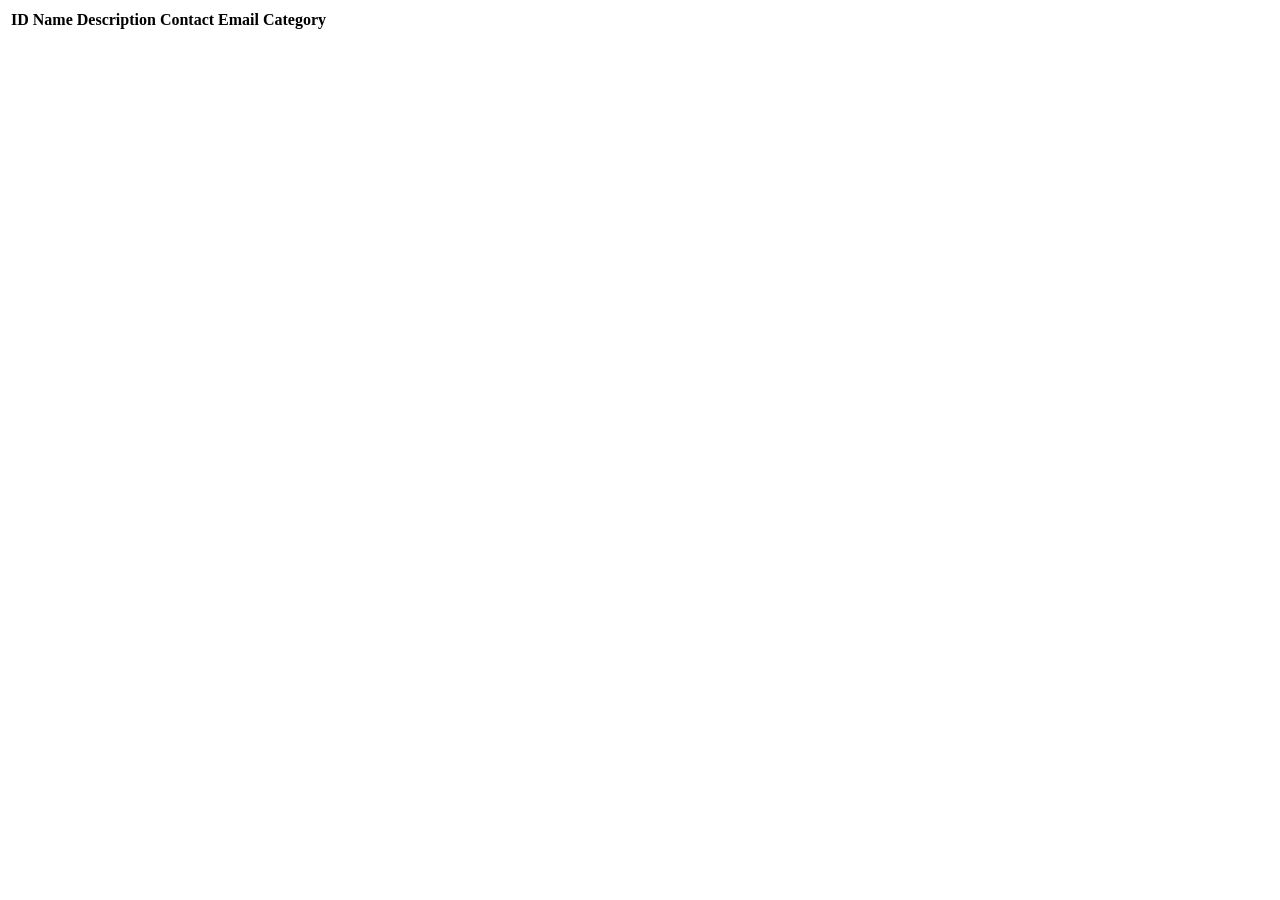
<file: src/main/resources/templates/events/index.html>
<!DOCTYPE html>
<html lang="en" xmlns:th="http://www.thymeleaf.org/">
<head th:replace="fragments :: head"></head>
<body class="container">

<header th:replace="fragments :: header"></header>

<table class="table table-striped">
    <thead>
        <tr>
            <th>ID</th>
            <th>Name</th>
            <th>Description</th>
            <th>Contact Email</th>
            <th>Category</th>
        </tr>
    </thead>
    <tr th:each="event : ${events}">
        <td th:text="${event.id}"></td>
        <td th:text="${event.name}"></td>
        <td th:text="${event.eventDetails.description}"></td>
        <td th:text="${event.eventDetails.contactEmail}"></td>
        <td th:text="${event.eventCategory.name}"></td>
    </tr>
</table>

</body>
</html>
</file>
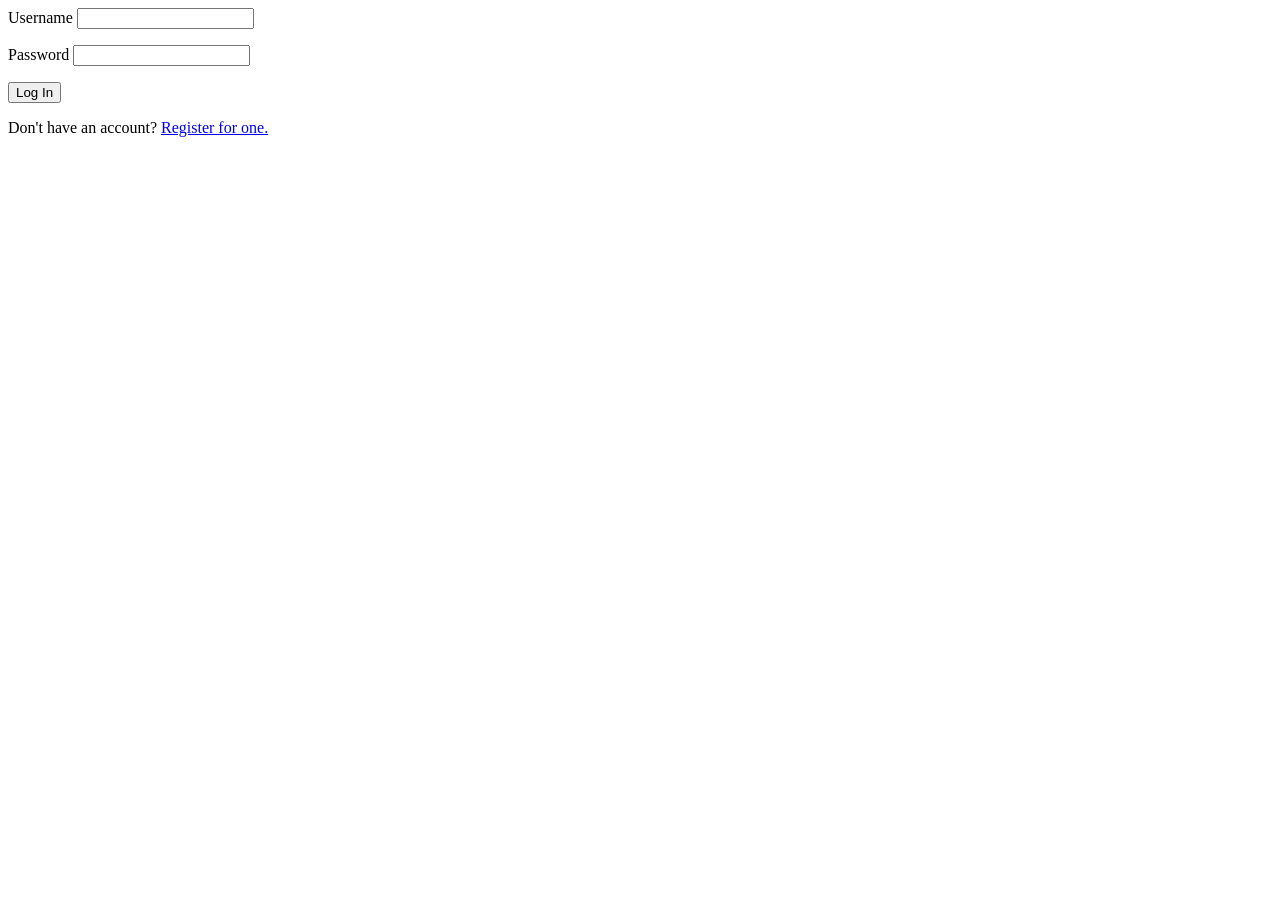
<file: src/main/resources/templates/login.html>
<!DOCTYPE html>
<html lang="en" xmlns:th="http://www.thymeleaf.org/">
<head th:replace="fragments :: head"></head>
<body class="container">

<header th:replace="fragments :: header"></header>

<form method="post">
    <div class="form-group">
        <label>Username
            <input class="form-control" th:field="${loginFormDTO.username}">
        </label>
        <p class="error" th:errors="${loginFormDTO.username}"></p>
    </div>
    <div class="form-group">
        <label>Password
            <input class="form-control" th:field="${loginFormDTO.password}" type="password">
        </label>
        <p class="error" th:errors="${loginFormDTO.password}"></p>
    </div>

    <input type="submit" class="btn btn-primary" value="Log In">
</form>

<p>Don't have an account? <a href="/register">Register for one.</a></p>

</body>
</html>
</file>
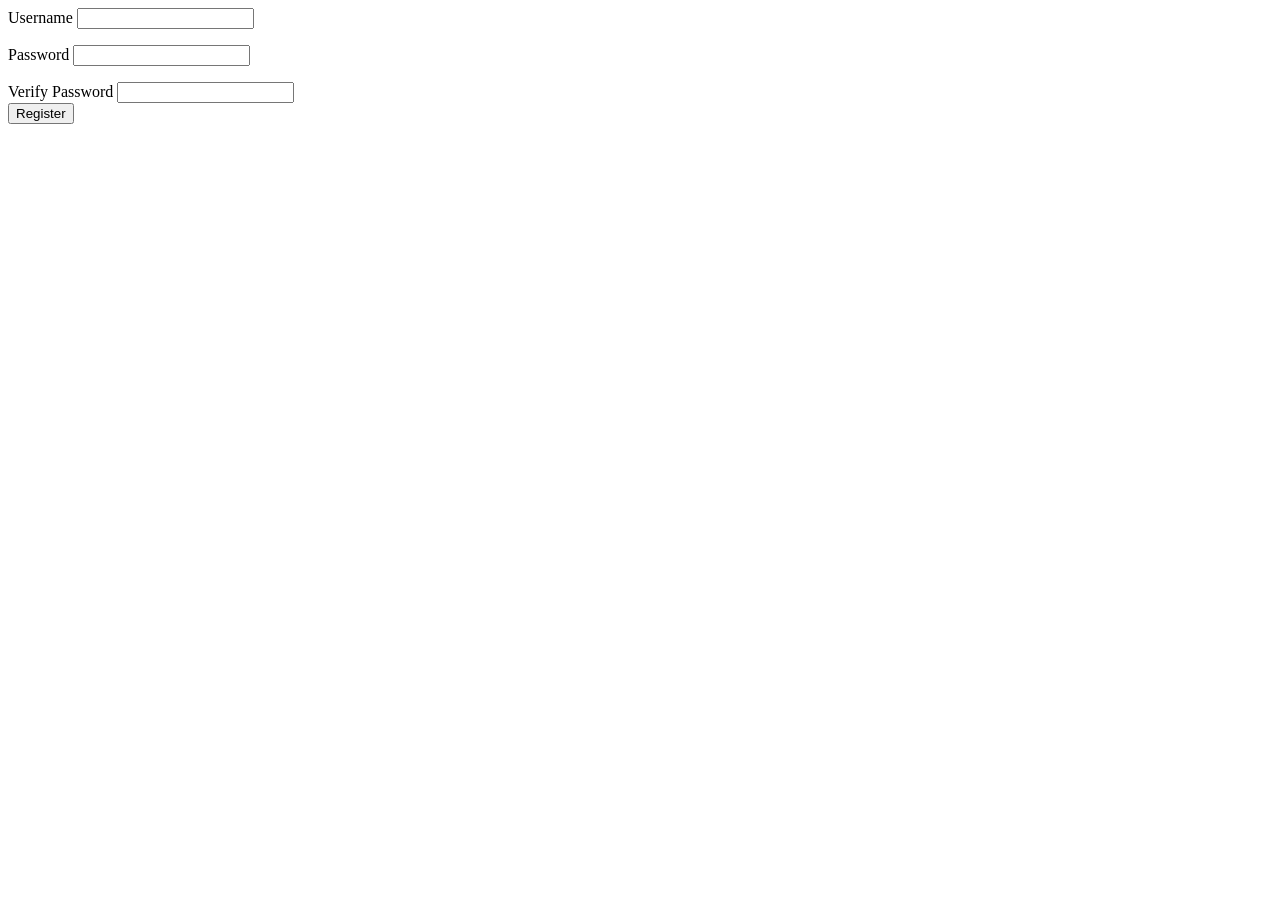
<file: src/main/resources/templates/register.html>
<!DOCTYPE html>
<html lang="en" xmlns:th="http://www.thymeleaf.org/">
<head th:replace="fragments :: head"></head>
<body class="container">

<header th:replace="fragments :: header"></header>

<form method="post">
    <div class="form-group">
        <label>Username
            <input class="form-control" th:field="${registerFormDTO.username}">
        </label>
        <p class="error" th:errors="${registerFormDTO.username}"></p>
    </div>
    <div class="form-group">
        <label>Password
            <input class="form-control" th:field="${registerFormDTO.password}" type="password">
        </label>
        <p class="error" th:errors="${registerFormDTO.password}"></p>
    </div>
    <div class="form-group">
        <label>Verify Password
            <input class="form-control" th:field="${registerFormDTO.verifyPassword}" type="password">
        </label>
    </div>

    <input type="submit" class="btn btn-primary" value="Register">
</form>


</body>
</html>
</file>
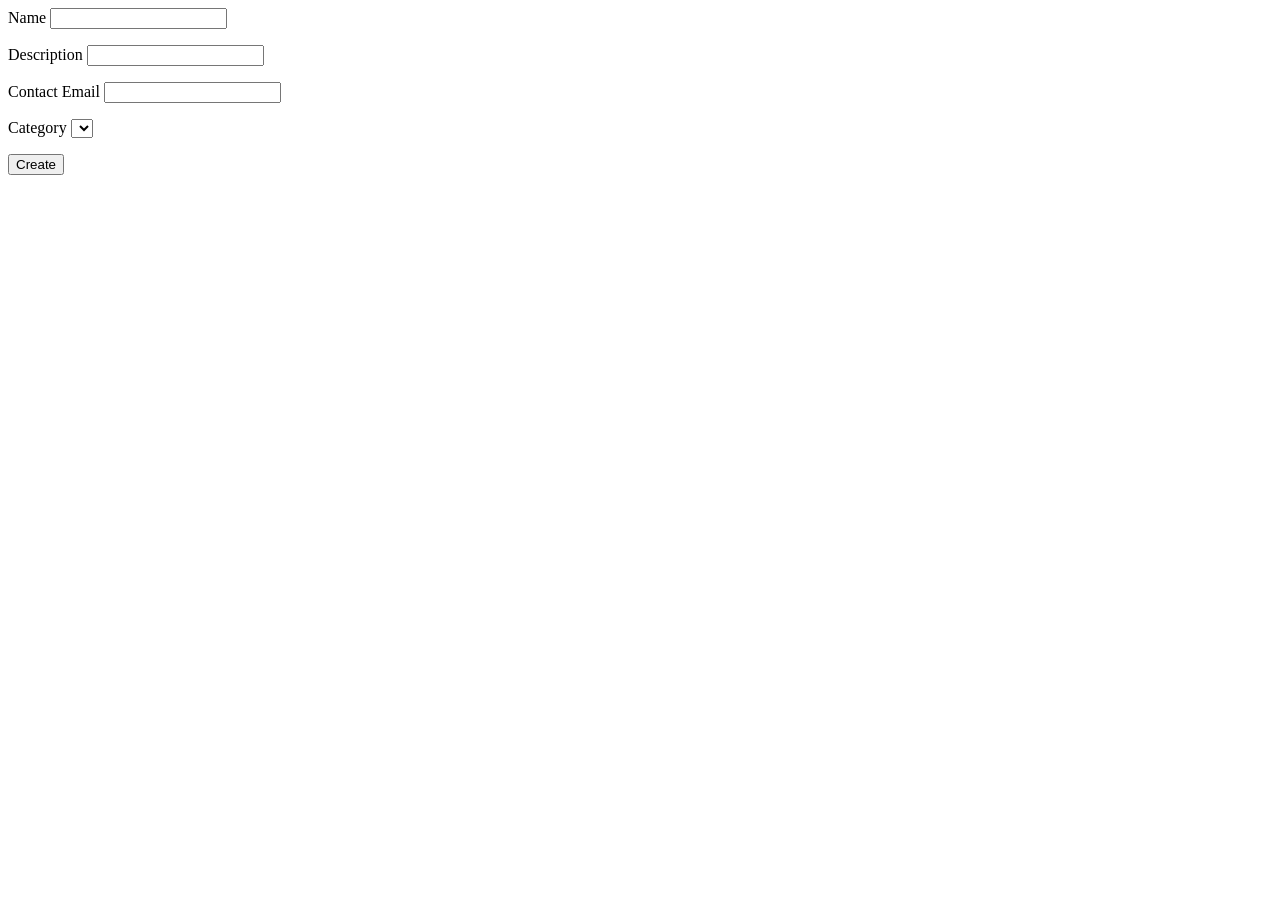
<file: src/main/resources/templates/events/create.html>
<!DOCTYPE html>
<html lang="en" xmlns:th="http://www.thymeleaf.org/">
<head th:replace="fragments :: head"></head>
<body class="container">

<header th:replace="fragments :: header"></header>

<form method="post">
    <div class="form-group">
        <label>Name
            <input th:field="${event.name}" class="form-control">
        </label>
        <p class="error" th:errors="${event.name}"></p>
    </div>
    <div class="form-group">
        <label>Description
            <input th:field="${event.eventDetails.description}" class="form-control">
        </label>
        <p class="error" th:errors="${event.eventDetails.description}"></p>
    </div>
    <div class="form-group">
        <label>Contact Email
            <input th:field="${event.eventDetails.contactEmail}" class="form-control">
        </label>
        <p class="error" th:errors="${event.eventDetails.contactEmail}"></p>
    </div>
    <div class="form-group">
        <label>Category
        <select th:field="${event.eventCategory}">
            <option th:each="category : ${categories}"
                    th:value="${category.id}"
                    th:text="${category.name}"
            ></option>
        </select>
        </label>
        <p class="error" th:errors="${event.eventCategory}"></p>
    </div>
    <div class="form-group">
        <input type="submit" value="Create" class="btn btn-success">
    </div>
</form>

</body>
</html>
</file>
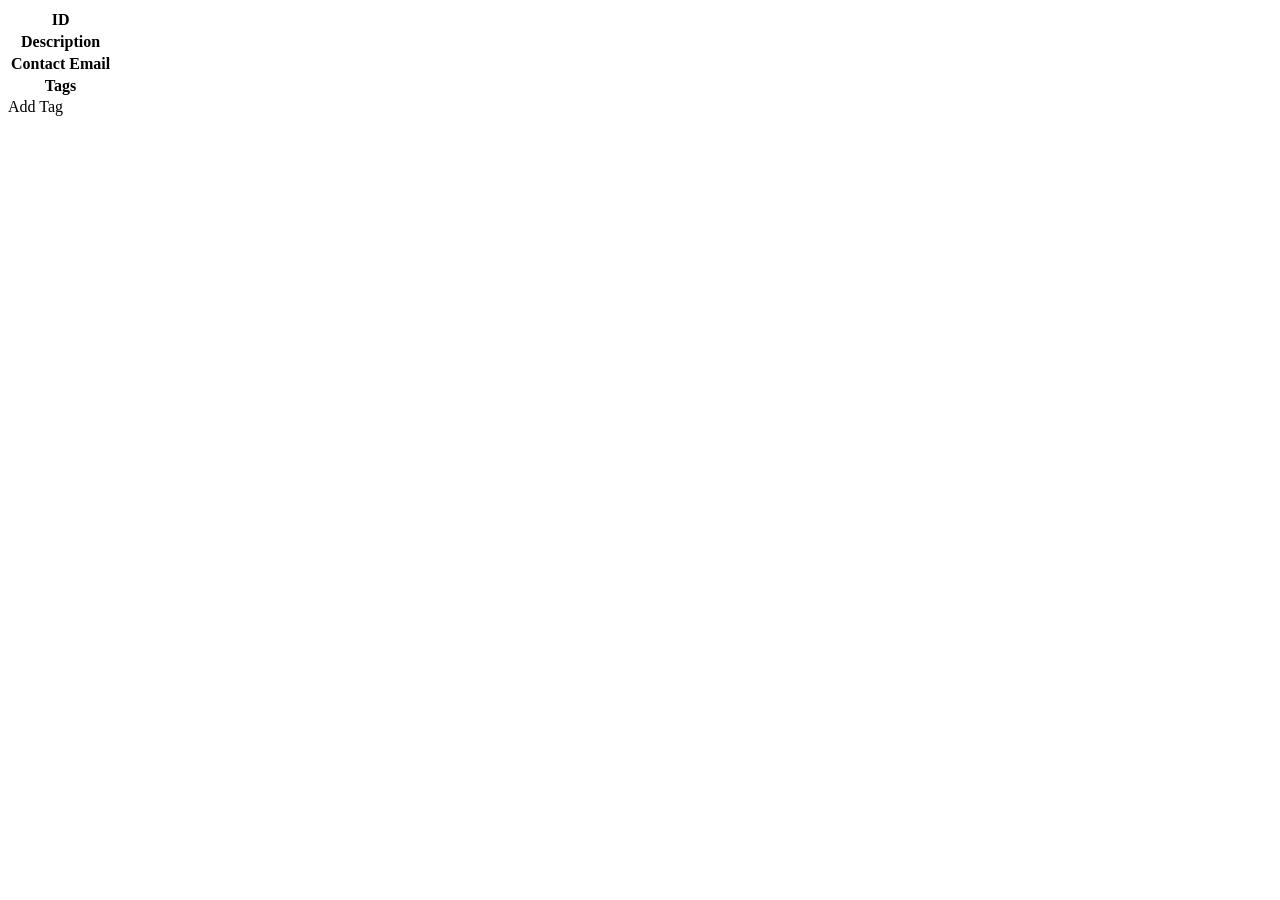
<file: src/main/resources/templates/events/detail.html>
<!DOCTYPE html>
<html lang="en" xmlns:th="http://www.thymeleaf.org/">
<head th:replace="fragments :: head"></head>
<body class="container">

<header th:replace="fragments :: header"></header>

<table class="table table-striped">
    <tr>
        <th>ID</th>
        <td th:text="${event.id}"></td>
    </tr>
    <tr>
        <th>Description</th>
        <td th:text="${event.eventDetails.description}"></td>
    </tr>
    <tr>
        <th>Contact Email</th>
        <td th:text="${event.eventDetails.contactEmail}"></td>
    </tr>
    <tr>
        <th>Tags</th>
        <td>
            <span th:each="tag : ${event.tags}" th:text="${tag.displayName} + ' '"></span>
        </td>
    </tr>
</table>

<a th:href="'/events/add-tag?eventId=' + ${event.id}">Add Tag</a>

</body>
</html>
</file>
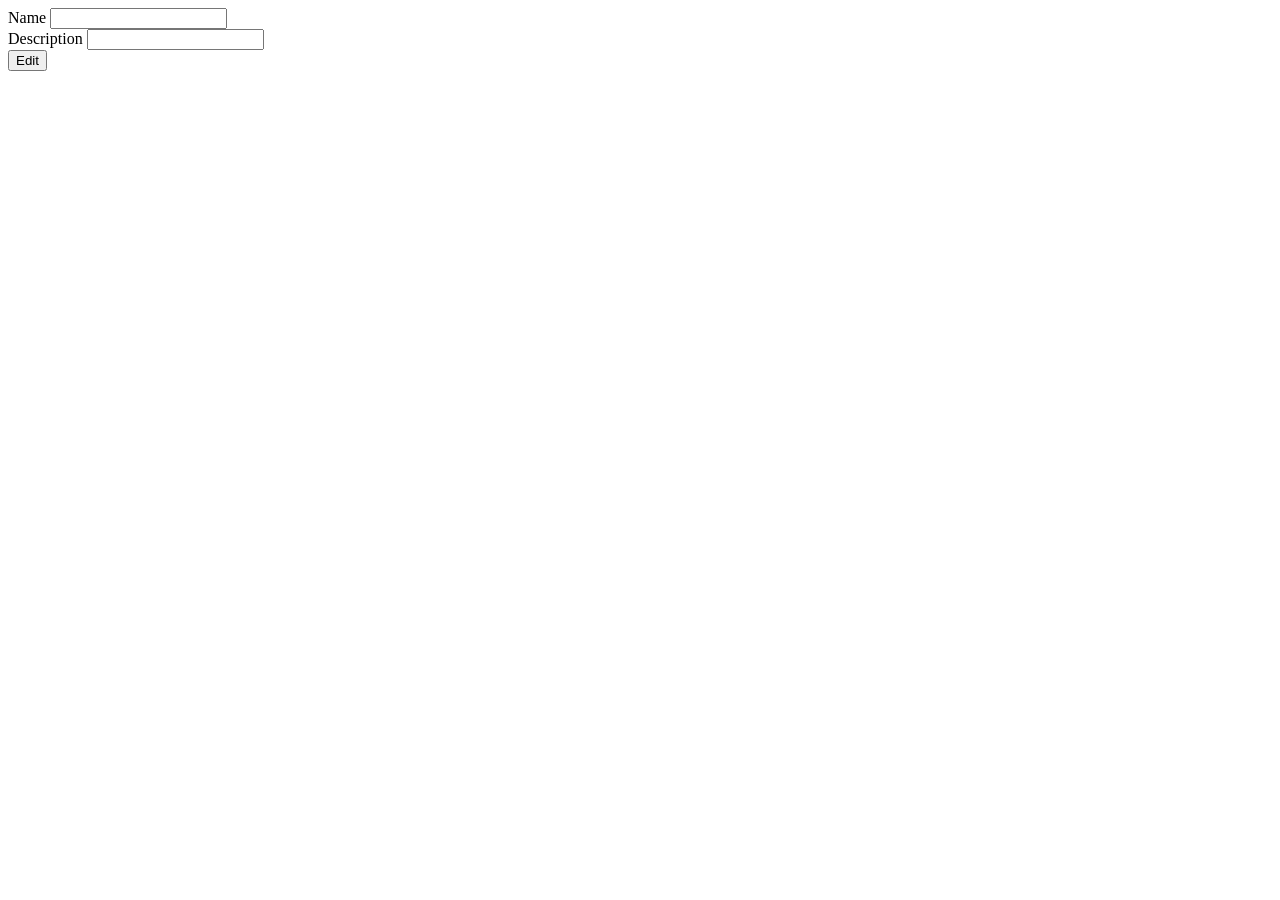
<file: src/main/resources/templates/events/edit.html>
<!DOCTYPE html>
<html lang="en" xmlns:th="http://www.thymeleaf.org/">
<head th:replace="fragments :: head"></head>
<body class="container">

<header th:replace="fragments :: header"></header>

<form method="post" th:action="@{/events/edit}">
    <div class="form-group">
        <input type="hidden" name="eventId" th:value="${event.id}" class="form-control">
    </div>
    <div class="form-group">
        <label>Name
            <input type="text" name="name" th:value="${event.name}" class="form-control">
        </label>
    </div>
    <div class="form-group">
        <label>Description
            <input type="text" name="description" th:value="${event.description}" class="form-control">
        </label>
    </div>
    <div class="form-group">
        <input type="submit" value="Edit" class="btn btn-success">
    </div>
</form>

</body>
</html>
</file>
